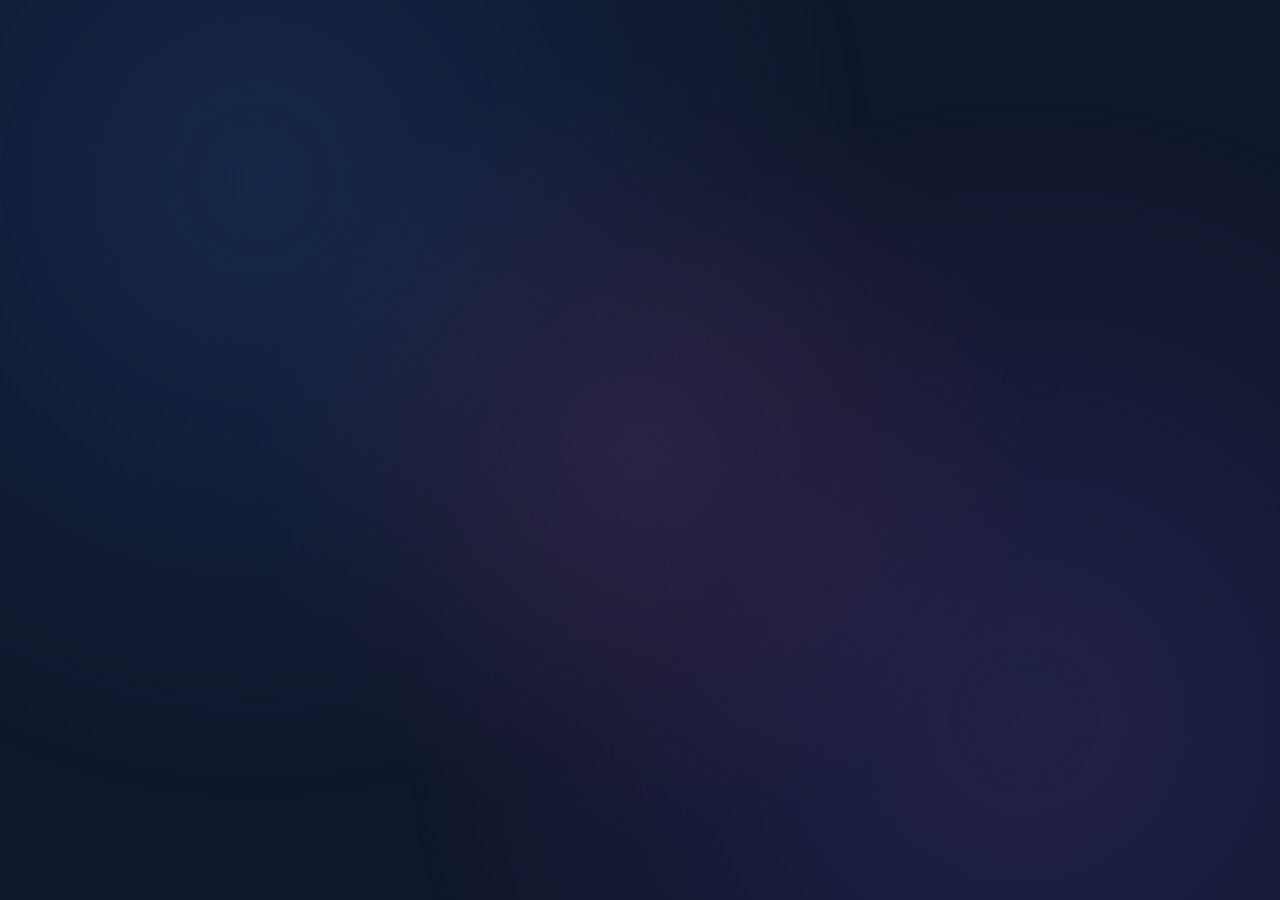
<file: site/index.html>
<!DOCTYPE html>
<html lang="pt-BR">
<head>
    <meta charset="UTF-8">
    <meta name="viewport" content="width=device-width, initial-scale=1.0">
    <title>Quiz 1v1 Online 🎮✨</title>
    <link rel="stylesheet" href="estilo.css">
</head>
<body>
    <div class="fundo-animado"></div>
    <div class="container">
        <div id="telaInicio" class="tela">
            <div class="logo-animado">
                <span class="emoji-grande">🎮</span>
                <h1>Quiz 1v1 Online</h1>
                <p class="subtitulo">Desafie seu amigo em tempo real! ⚡</p>
            </div>
            
            <div class="caixa-form">
                <input type="text" id="nomeJogador" placeholder="✍️ Seu nome" class="input-animado">
                <button onclick="criarSala()" class="btn-primario">
                    ➕ Criar Sala
                </button>
                
                <div class="divisor">
                    <span>ou entre com um código</span>
                </div>
                
                <input type="text" id="codigoEntrada" placeholder="🔤 Código da sala" class="input-animado">
                <button onclick="entrarSala()" class="btn-secundario">
                    🚪 Entrar na Sala
                </button>
            </div>
            
            <div class="dicas">
                <p>💡 Como funciona:</p>
                <p>1️⃣ Crie uma sala → receba um código</p>
                <p>2️⃣ Envie o código para seu amigo 📱</p>
                <p>3️⃣ Escolham o tema e joguem! 🏆</p>
            </div>
        </div>

        <div id="telaEsperando" class="tela" style="display: none;">
            <h2>✨ Sala criada!</h2>
            <p class="label-codigo">Compartilhe esse código com seu amigo 👇</p>
            <div class="codigo-grande" id="codigoSala"></div>
            <p id="statusSala" class="status-texto">Aguardando o adversário... ⏳</p>
            <p id="nomeJogador2" class="jogador-entrou"></p>
            
            <div id="areaTema" class="tema-container" style="display: none;">
                <h3>🎯 Escolha o tema:</h3>
                <button onclick="escolherTema('games')" class="btn-tema games">🎮 Games</button>
                <button onclick="escolherTema('futebol')" class="btn-tema futebol">⚽ Futebol</button>
                <button onclick="escolherTema('gerais')" class="btn-tema gerais">🧠 Conhecimentos Gerais</button>
                <button onclick="escolherTema('historia')" class="btn-tema" style="background:linear-gradient(90deg,#d97706,#b45309);color:white;">📜 História</button>
                <button onclick="escolherTema('ciencia')" class="btn-tema" style="background:linear-gradient(90deg,#0891b3,#067296);color:white;">🔬 Ciência</button>
                <button onclick="escolherTema('entretenimento')" class="btn-tema" style="background:linear-gradient(90deg,#ec4899,#be185d);color:white;">🎬 Entretenimento</button>
                <button onclick="escolherTema('geografia')" class="btn-tema" style="background:linear-gradient(90deg,#16a34a,#15803d);color:white;">🌍 Geografia</button>
            </div>
        </div>

        <div id="telaJogo" class="tela" style="display: none;">
            <div id="placar" class="placar"></div>
            <h2 id="perguntaTexto" class="pergunta"></h2>
            <div id="botoesRespostas" class="respostas-container"></div>
        </div>

        <div id="telaResultado" class="tela" style="display: none;">
            <div class="trofeu-animado">🏆</div>
            <h2>Fim de Jogo!</h2>
            <p id="resultadoFinal" class="resultado-texto"></p>
            <button onclick="reiniciar()" class="btn-primario">
                🔄 Jogar Novamente
            </button>
        </div>
    </div>
    <script src="script.js"></script>
</body>
</html>
</file>
<file: site/estilo.css>
@import url('https://fonts.googleapis.com/css2?family=Poppins:wght@400;600;700;800&display=swap');

* {
  margin: 0;
  padding: 0;
  box-sizing: border-box;
}

:root {
  --azul: #3b82f6;
  --roxo: #8b5cf6;
  --rosa: #ec4899;
  --verde: #10b981;
  --ouro: #fbbf24;
  --vermelho: #ef4444;
  --fundo-escuro: #0f172a;
  --fundo-card: #1e293b;
  --texto-claro: #f1f5f9;
  --texto-cinza: #94a3b8;
}

body {
  font-family: 'Poppins', sans-serif;
  background: var(--fundo-escuro);
  color: var(--texto-claro);
  min-height: 100vh;
  padding: 20px;
  position: relative;
  overflow-x: hidden;
}

.fundo-animado {
  position: fixed;
  top: 0;
  left: 0;
  width: 100%;
  height: 100%;
  background:
    radial-gradient(circle at 20% 20%, rgba(59, 130, 246, 0.15), transparent 50%),
    radial-gradient(circle at 80% 80%, rgba(139, 92, 246, 0.15), transparent 50%),
    radial-gradient(circle at 50% 50%, rgba(236, 72, 153, 0.1), transparent 50%);
  animation: fundoPulse 8s ease-in-out infinite;
  z-index: -1;
}

@keyframes fundoPulse {
  0%, 100% { opacity: 1; }
  50% { opacity: 0.7; }
}

.container {
  max-width: 600px;
  margin: 0 auto;
  position: relative;
  z-index: 1;
}

.tela {
  transition: opacity 0.3s ease, transform 0.3s ease;
  opacity: 0;
  transform: translateY(20px);
}

.tela.ativa {
  opacity: 1;
  transform: translateY(0);
}

.logo-animado {
  text-align: center;
  padding: 40px 20px 20px;
}

.emoji-grande {
  font-size: 4rem;
  display: inline-block;
  animation: flutuar 3s ease-in-out infinite;
}

@keyframes flutuar {
  0%, 100% { transform: translateY(0); }
  50% { transform: translateY(-10px); }
}

.logo-animado h1 {
  font-size: 2.2rem;
  background: linear-gradient(90deg, var(--azul), var(--rosa));
  -webkit-background-clip: text;
  -webkit-text-fill-color: transparent;
  background-clip: text;
  margin: 10px 0;
}

.subtitulo {
  color: var(--texto-cinza);
  font-size: 1rem;
}

.caixa-form {
  background: var(--fundo-card);
  border-radius: 20px;
  padding: 30px;
  margin: 20px 0;
  box-shadow: 0 10px 40px rgba(0,0,0,0.3);
  border: 1px solid rgba(255,255,255,0.05);
}

.input-animado {
  width: 100%;
  padding: 15px 20px;
  margin-bottom: 15px;
  border-radius: 12px;
  border: 2px solid transparent;
  background: rgba(255,255,255,0.05);
  color: var(--texto-claro);
  font-size: 1rem;
  font-family: 'Poppins', sans-serif;
  transition: all 0.3s ease;
}

.input-animado:focus {
  outline: none;
  border-color: var(--azul);
  box-shadow: 0 0 0 4px rgba(59, 130, 246, 0.2);
}

.btn-primario, .btn-secundario {
  width: 100%;
  padding: 15px;
  border: none;
  border-radius: 12px;
  font-size: 1rem;
  font-weight: 600;
  cursor: pointer;
  font-family: 'Poppins', sans-serif;
  transition: all 0.3s ease;
}

.btn-primario {
  background: linear-gradient(90deg, var(--azul), var(--roxo));
  color: white;
}

.btn-primario:hover {
  transform: translateY(-2px);
  box-shadow: 0 8px 20px rgba(59, 130, 246, 0.3);
}

.btn-secundario {
  background: rgba(255,255,255,0.08);
  color: var(--texto-claro);
  border: 2px solid rgba(255,255,255,0.1);
}

.btn-secundario:hover {
  background: rgba(255,255,255,0.12);
  transform: translateY(-2px);
}

.divisor {
  text-align: center;
  margin: 20px 0;
  color: var(--texto-cinza);
  font-size: 0.9rem;
  position: relative;
}

.divisor::before, .divisor::after {
  content: '';
  position: absolute;
  top: 50%;
  width: 40%;
  height: 1px;
  background: rgba(255,255,255,0.1);
}

.divisor::before { left: 0; }
.divisor::after { right: 0; }

.dicas {
  text-align: center;
  color: var(--texto-cinza);
  font-size: 0.9rem;
  line-height: 1.8;
  margin-top: 20px;
}
</file>
